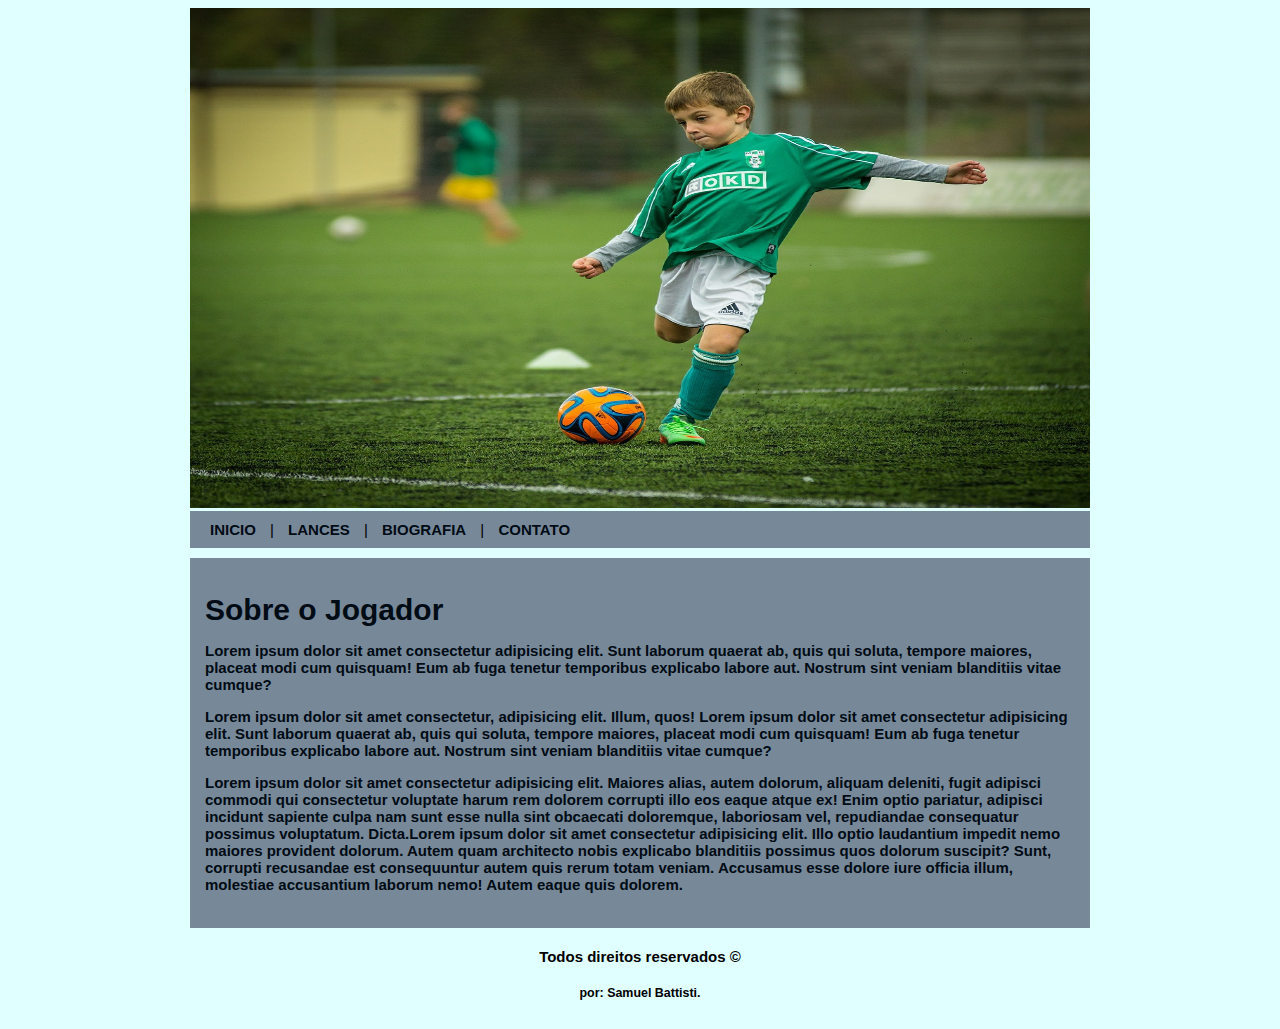
<file: index.html>
<!DOCTYPE html>
<html lang="pt-br">
<head>
    <meta charset="UTF-8">
    <meta http-equiv="X-UA-Compatible" content="IE=edge">
    <meta name="viewport" content="width=device-width, initial-scale=1.0">
    <title>Jogador</title>
    <link rel="stylesheet" href="style.css">
</head>
    <body>
        <div id="principal"> 
            <img class="imagem" src="/imgs/logo.jpg" alt="">    
            <div id="menu">
                <a href="/index.html">INICIO</a> |
                <a href="/lances.html">LANCES</a> |
                <a href="/biografia.html">BIOGRAFIA</a> | 
                <a href="/contato.html">CONTATO</a> 
            </div>
                <div id="conteudo">
                 <h1>Sobre o Jogador</h>
                   <p class="paragrafo">Lorem ipsum dolor sit amet consectetur adipisicing elit. Sunt laborum quaerat ab, quis qui soluta, tempore maiores, placeat modi cum quisquam! Eum ab fuga tenetur temporibus explicabo labore aut. Nostrum sint veniam blanditiis vitae cumque?</p>
                   <p class="paragrafo">Lorem ipsum dolor sit amet consectetur, adipisicing elit. Illum, quos! Lorem ipsum dolor sit amet consectetur adipisicing elit. Sunt laborum quaerat ab, quis qui soluta, tempore maiores, placeat modi cum quisquam! Eum ab fuga tenetur temporibus explicabo labore aut. Nostrum sint veniam blanditiis vitae cumque?</p>
                   <p class="paragrafo">Lorem ipsum dolor sit amet consectetur adipisicing elit. Maiores alias, autem dolorum, aliquam deleniti, fugit adipisci commodi qui consectetur voluptate harum rem dolorem corrupti illo eos eaque atque ex! Enim optio pariatur, adipisci incidunt sapiente culpa nam sunt esse nulla sint obcaecati doloremque, laboriosam vel, repudiandae consequatur possimus voluptatum. Dicta.Lorem ipsum dolor sit amet consectetur adipisicing elit. Illo optio laudantium impedit nemo maiores provident dolorum. Autem quam architecto nobis explicabo blanditiis possimus quos dolorum suscipit? Sunt, corrupti recusandae est consequuntur autem quis rerum totam veniam. Accusamus esse dolore iure officia illum, molestiae accusantium laborum nemo! Autem eaque quis dolorem.</p>
                </div>
                    <h4 class="direitos">Todos direitos reservados &copy; </h4>
                    <h5 class="direitos">por: Samuel Battisti. </h5>
             </div>
        

       
    </body>
</html>
</file>
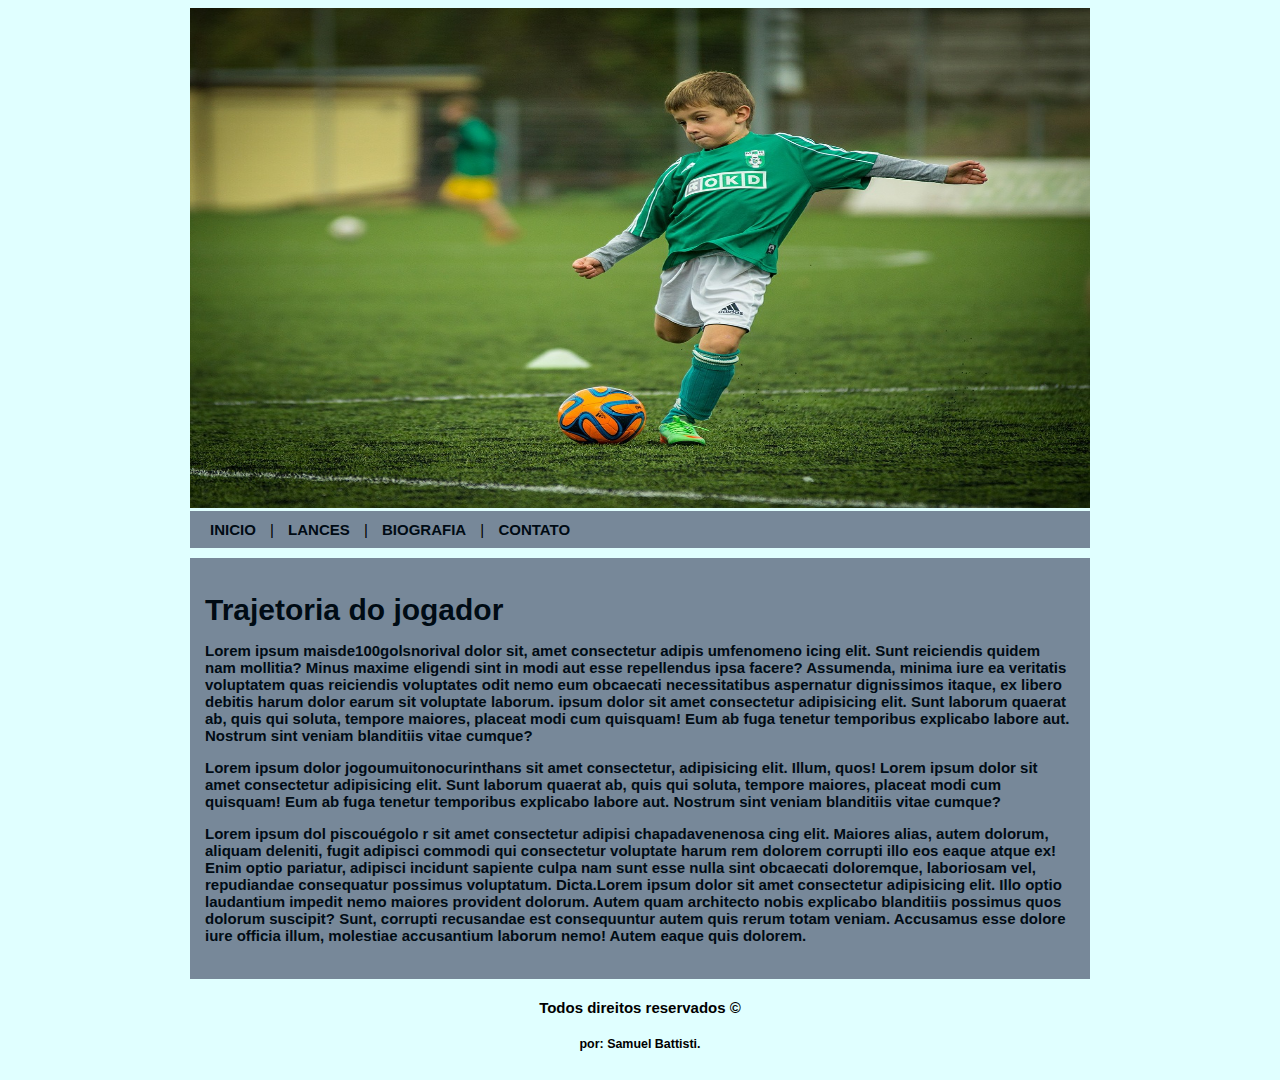
<file: biografia.html>
<!DOCTYPE html>
<html lang="pt-br">
<head>
    <meta charset="UTF-8">
    <meta http-equiv="X-UA-Compatible" content="IE=edge">
    <meta name="viewport" content="width=device-width, initial-scale=1.0">
    <title>Jogador</title>
    <link rel="stylesheet" href="style.css">
</head>
    <body>
        <div id="principal"> 
            <img class="imagem" src="/imgs/logo.jpg" alt="">    
            <div id="menu">
                <a href="/index.html">INICIO</a> |
                <a href="/lances.html">LANCES</a> |
                <a href="/biografia.html">BIOGRAFIA</a> | 
                <a href="/contato.html">CONTATO</a> 
            </div>
                <div id="conteudo">
                 <h1>Trajetoria do jogador</h>
                   <p class="paragrafo">Lorem ipsum maisde100golsnorival dolor sit, amet consectetur adipis umfenomeno icing elit. Sunt reiciendis quidem nam mollitia? Minus maxime eligendi sint in modi aut esse repellendus ipsa facere? Assumenda, minima iure ea veritatis voluptatem quas reiciendis voluptates odit nemo eum obcaecati necessitatibus aspernatur dignissimos itaque, ex libero debitis harum dolor earum sit voluptate laborum. ipsum dolor sit amet consectetur adipisicing elit. Sunt laborum quaerat ab, quis qui soluta, tempore maiores, placeat modi cum quisquam! Eum ab fuga tenetur temporibus explicabo labore aut. Nostrum sint veniam blanditiis vitae cumque?</p>
                   <p class="paragrafo">Lorem ipsum dolor jogoumuitonocurinthans sit amet consectetur, adipisicing elit. Illum, quos! Lorem ipsum dolor sit amet consectetur adipisicing elit. Sunt laborum quaerat ab, quis qui soluta, tempore maiores, placeat modi cum quisquam! Eum ab fuga tenetur temporibus explicabo labore aut. Nostrum sint veniam blanditiis vitae cumque?</p>
                   <p class="paragrafo">Lorem ipsum dol piscouégolo r sit amet consectetur adipisi chapadavenenosa cing elit. Maiores alias, autem dolorum, aliquam deleniti, fugit adipisci commodi qui consectetur voluptate harum rem dolorem corrupti illo eos eaque atque ex! Enim optio pariatur, adipisci incidunt sapiente culpa nam sunt esse nulla sint obcaecati doloremque, laboriosam vel, repudiandae consequatur possimus voluptatum. Dicta.Lorem ipsum dolor sit amet consectetur adipisicing elit. Illo optio laudantium impedit nemo maiores provident dolorum. Autem quam architecto nobis explicabo blanditiis possimus quos dolorum suscipit? Sunt, corrupti recusandae est consequuntur autem quis rerum totam veniam. Accusamus esse dolore iure officia illum, molestiae accusantium laborum nemo! Autem eaque quis dolorem.</p>
                </div>
                    <h4 class="direitos">Todos direitos reservados &copy; </h4>
                    <h5 class="direitos">por: Samuel Battisti. </h5>
             </div>
        

       
    </body>
</html>
</file>
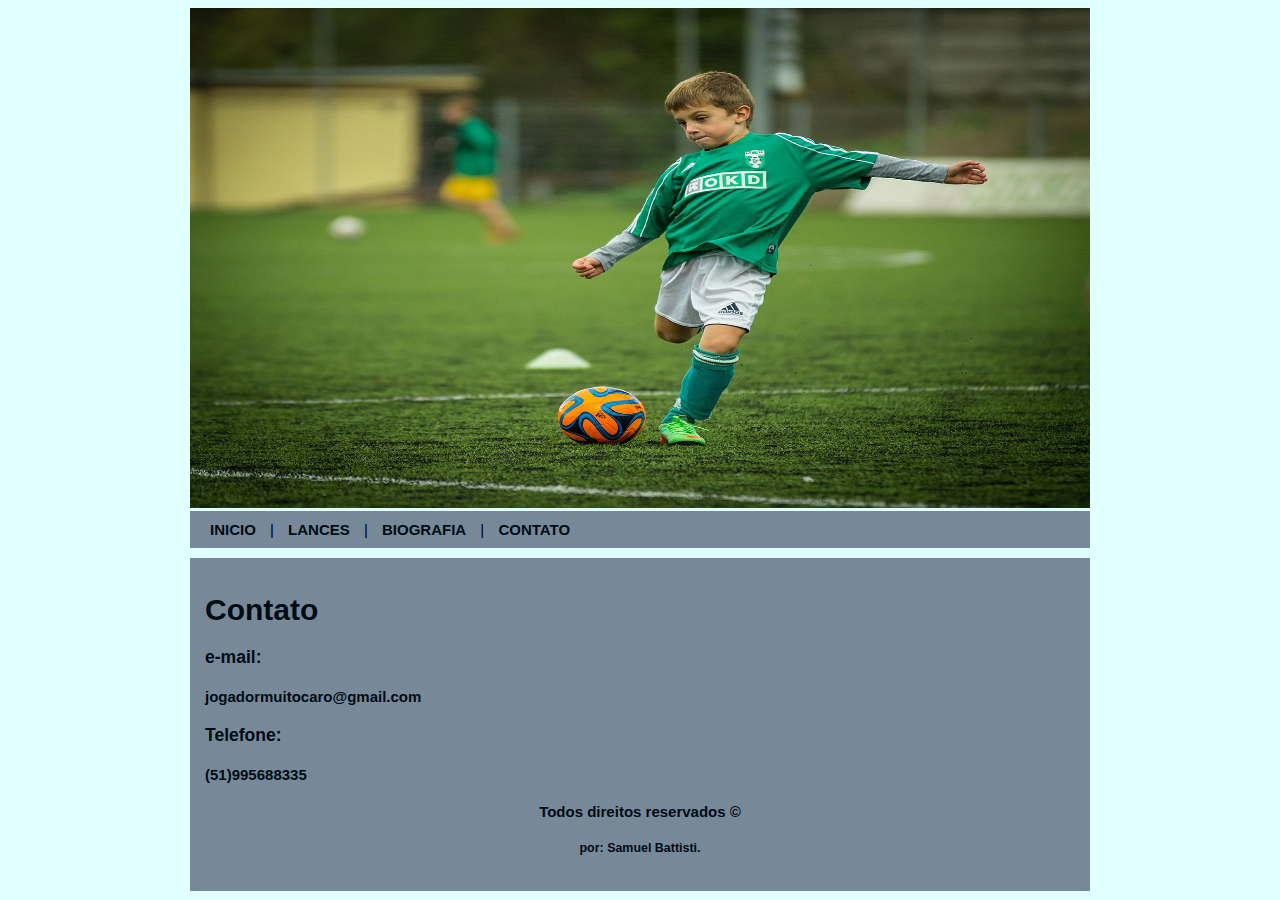
<file: contato.html>
<!DOCTYPE html>
<html lang="pt-br">
<head>
    <meta charset="UTF-8">
    <meta http-equiv="X-UA-Compatible" content="IE=edge">
    <meta name="viewport" content="width=device-width, initial-scale=1.0">
    <title>Jogador</title>
    <link rel="stylesheet" href="style.css">
</head>
    <body>
        <div id="principal"> 
            <img class="imagem" src="/imgs/logo.jpg" alt="">    
            <div id="menu">
                <a href="/index.html">INICIO</a> |
                <a href="/lances.html">LANCES</a> |
                <a href="/biografia.html">BIOGRAFIA</a> | 
                <a href="/contato.html">CONTATO</a> 
            </div>
                <div id="conteudo">
                 <h1>Contato</h1>
                    <h3>e-mail:</h3> <h4>jogadormuitocaro@gmail.com</h4>
                    <h3>Telefone:</h3><h4>(51)995688335</h4>
                    <h4 class="direitos">Todos direitos reservados &copy; </h4>
                    <h5 class="direitos">por: Samuel Battisti. </h5>
             </div>
        

       
    </body>
</html>
</file>
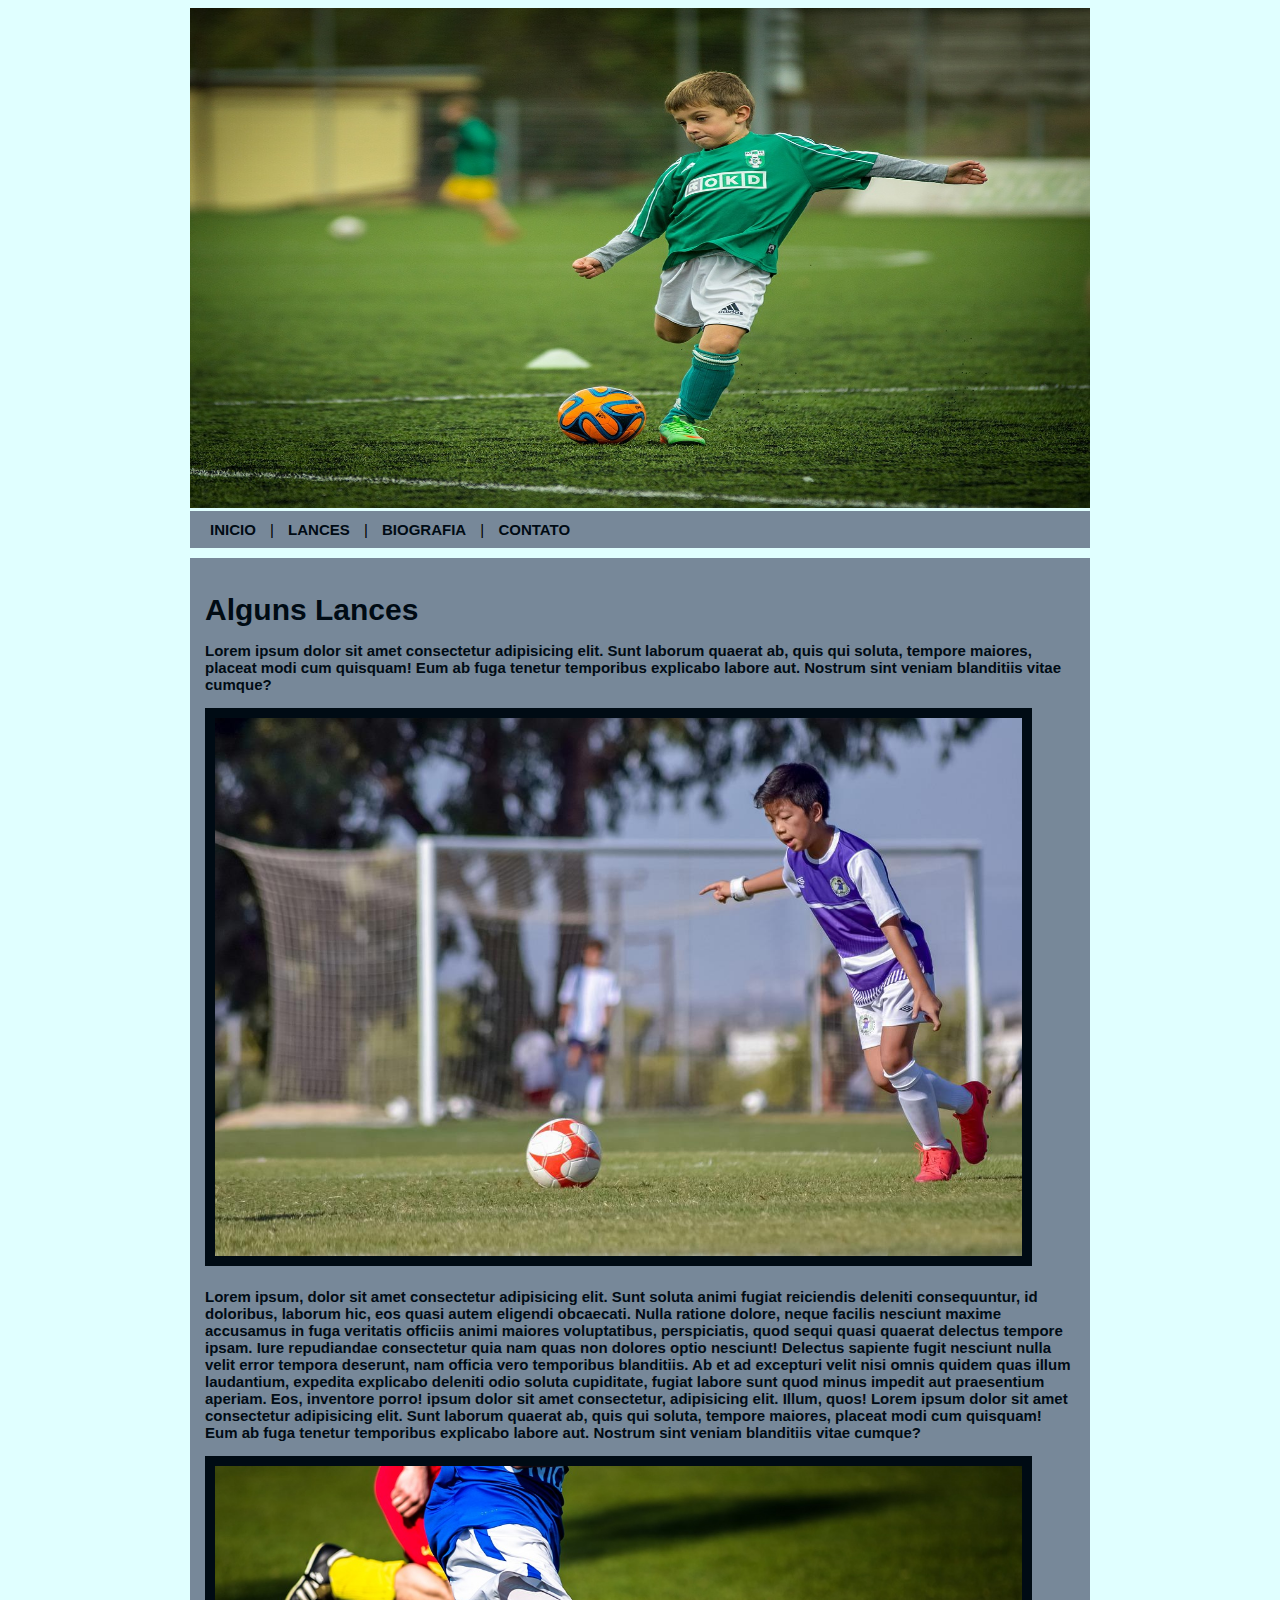
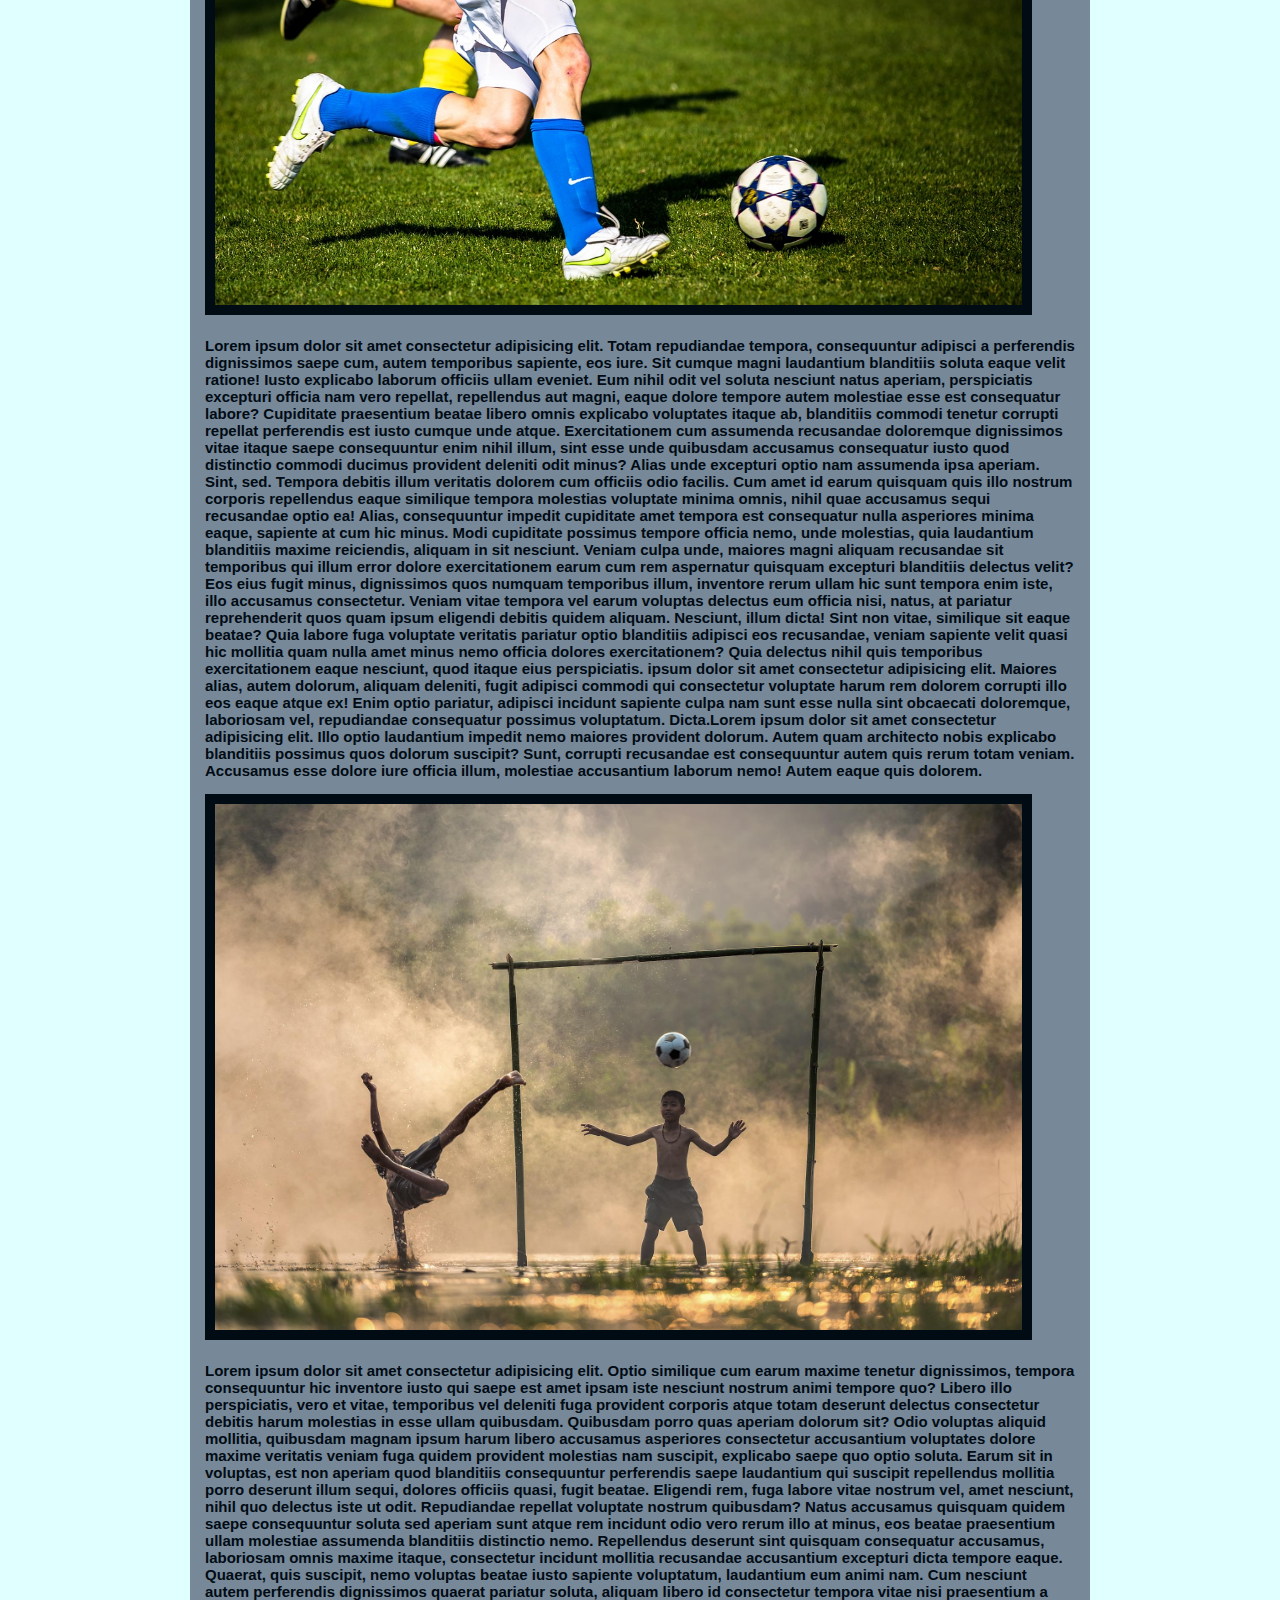
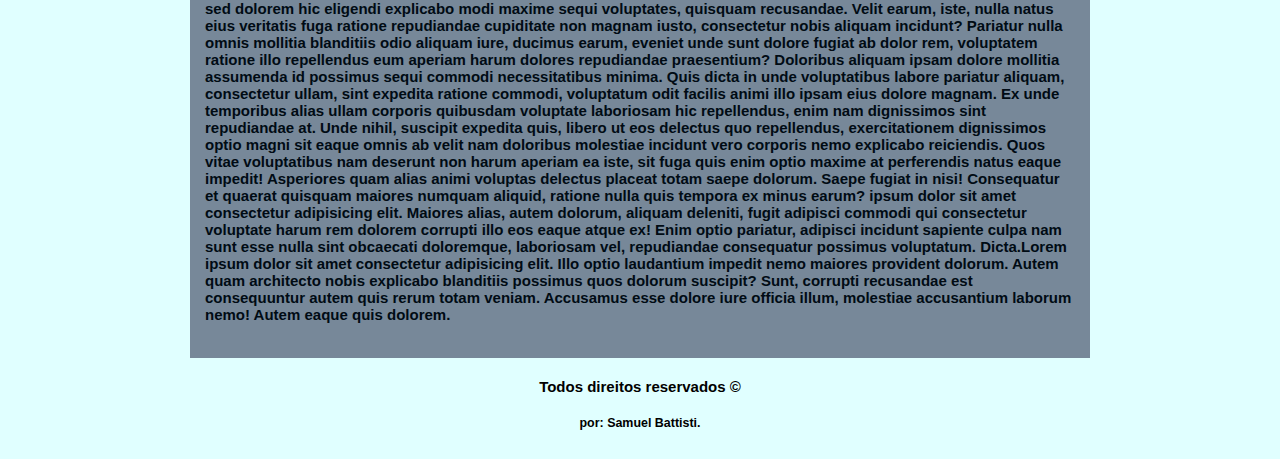
<file: lances.html>
<!DOCTYPE html>
<html lang="pt-br">
<head>
    <meta charset="UTF-8">
    <meta http-equiv="X-UA-Compatible" content="IE=edge">
    <meta name="viewport" content="width=device-width, initial-scale=1.0">
    <title>Jogador</title>
    <link rel="stylesheet" href="style.css">
</head>
    <body>
        <div id="principal"> 
            <img class="imagem" src="/imgs/logo.jpg" alt="">    
            <div id="menu">
                <a href="/index.html">INICIO</a> |
                <a href="/lances.html">LANCES</a> |
                <a href="/biografia.html">BIOGRAFIA</a> | 
                <a href="/contato.html">CONTATO</a> 
            </div>
                <div id="conteudo">
                 <h1>Alguns Lances </h>
                    <p class="paragrafo">Lorem ipsum dolor sit amet consectetur adipisicing elit. Sunt laborum quaerat ab, quis qui soluta, tempore maiores, placeat modi cum quisquam! Eum ab fuga tenetur temporibus explicabo labore aut. Nostrum sint veniam blanditiis vitae cumque?</p>
                        <img class="foto"src="/imgs/boy-7056003_1280.jpg" alt="">
                    <p class="paragrafo">Lorem ipsum, dolor sit amet consectetur adipisicing elit. Sunt soluta animi fugiat reiciendis deleniti consequuntur, id doloribus, laborum hic, eos quasi autem eligendi obcaecati. Nulla ratione dolore, neque facilis nesciunt maxime accusamus in fuga veritatis officiis animi maiores voluptatibus, perspiciatis, quod sequi quasi quaerat delectus tempore ipsam. Iure repudiandae consectetur quia nam quas non dolores optio nesciunt! Delectus sapiente fugit nesciunt nulla velit error tempora deserunt, nam officia vero temporibus blanditiis. Ab et ad excepturi velit nisi omnis quidem quas illum laudantium, expedita explicabo deleniti odio soluta cupiditate, fugiat labore sunt quod minus impedit aut praesentium aperiam. Eos, inventore porro! ipsum dolor sit amet consectetur, adipisicing elit. Illum, quos! Lorem ipsum dolor sit amet consectetur adipisicing elit. Sunt laborum quaerat ab, quis qui soluta, tempore maiores, placeat modi cum quisquam! Eum ab fuga tenetur temporibus explicabo labore aut. Nostrum sint veniam blanditiis vitae cumque?</p>
                        <img class="foto" src="/imgs/soccer-1331838_1280.jpg" alt="">
                    <p class="paragrafo">Lorem ipsum dolor sit amet consectetur adipisicing elit. Totam repudiandae tempora, consequuntur adipisci a perferendis dignissimos saepe cum, autem temporibus sapiente, eos iure. Sit cumque magni laudantium blanditiis soluta eaque velit ratione! Iusto explicabo laborum officiis ullam eveniet. Eum nihil odit vel soluta nesciunt natus aperiam, perspiciatis excepturi officia nam vero repellat, repellendus aut magni, eaque dolore tempore autem molestiae esse est consequatur labore? Cupiditate praesentium beatae libero omnis explicabo voluptates itaque ab, blanditiis commodi tenetur corrupti repellat perferendis est iusto cumque unde atque. Exercitationem cum assumenda recusandae doloremque dignissimos vitae itaque saepe consequuntur enim nihil illum, sint esse unde quibusdam accusamus consequatur iusto quod distinctio commodi ducimus provident deleniti odit minus? Alias unde excepturi optio nam assumenda ipsa aperiam. Sint, sed. Tempora debitis illum veritatis dolorem cum officiis odio facilis. Cum amet id earum quisquam quis illo nostrum corporis repellendus eaque similique tempora molestias voluptate minima omnis, nihil quae accusamus sequi recusandae optio ea! Alias, consequuntur impedit cupiditate amet tempora est consequatur nulla asperiores minima eaque, sapiente at cum hic minus. Modi cupiditate possimus tempore officia nemo, unde molestias, quia laudantium blanditiis maxime reiciendis, aliquam in sit nesciunt. Veniam culpa unde, maiores magni aliquam recusandae sit temporibus qui illum error dolore exercitationem earum cum rem aspernatur quisquam excepturi blanditiis delectus velit? Eos eius fugit minus, dignissimos quos numquam temporibus illum, inventore rerum ullam hic sunt tempora enim iste, illo accusamus consectetur. Veniam vitae tempora vel earum voluptas delectus eum officia nisi, natus, at pariatur reprehenderit quos quam ipsum eligendi debitis quidem aliquam. Nesciunt, illum dicta! Sint non vitae, similique sit eaque beatae? Quia labore fuga voluptate veritatis pariatur optio blanditiis adipisci eos recusandae, veniam sapiente velit quasi hic mollitia quam nulla amet minus nemo officia dolores exercitationem? Quia delectus nihil quis temporibus exercitationem eaque nesciunt, quod itaque eius perspiciatis. ipsum dolor sit amet consectetur adipisicing elit. Maiores alias, autem dolorum, aliquam deleniti, fugit adipisci commodi qui consectetur voluptate harum rem dolorem corrupti illo eos eaque atque ex! Enim optio pariatur, adipisci incidunt sapiente culpa nam sunt esse nulla sint obcaecati doloremque, laboriosam vel, repudiandae consequatur possimus voluptatum. Dicta.Lorem ipsum dolor sit amet consectetur adipisicing elit. Illo optio laudantium impedit nemo maiores provident dolorum. Autem quam architecto nobis explicabo blanditiis possimus quos dolorum suscipit? Sunt, corrupti recusandae est consequuntur autem quis rerum totam veniam. Accusamus esse dolore iure officia illum, molestiae accusantium laborum nemo! Autem eaque quis dolorem.</p>
                        <img class="foto" src="/imgs/children-g3f366dade_1920.jpg" alt="">
                      <p class="paragrafo">Lorem ipsum dolor sit amet consectetur adipisicing elit. Optio similique cum earum maxime tenetur dignissimos, tempora consequuntur hic inventore iusto qui saepe est amet ipsam iste nesciunt nostrum animi tempore quo? Libero illo perspiciatis, vero et vitae, temporibus vel deleniti fuga provident corporis atque totam deserunt delectus consectetur debitis harum molestias in esse ullam quibusdam. Quibusdam porro quas aperiam dolorum sit? Odio voluptas aliquid mollitia, quibusdam magnam ipsum harum libero accusamus asperiores consectetur accusantium voluptates dolore maxime veritatis veniam fuga quidem provident molestias nam suscipit, explicabo saepe quo optio soluta. Earum sit in voluptas, est non aperiam quod blanditiis consequuntur perferendis saepe laudantium qui suscipit repellendus mollitia porro deserunt illum sequi, dolores officiis quasi, fugit beatae. Eligendi rem, fuga labore vitae nostrum vel, amet nesciunt, nihil quo delectus iste ut odit. Repudiandae repellat voluptate nostrum quibusdam? Natus accusamus quisquam quidem saepe consequuntur soluta sed aperiam sunt atque rem incidunt odio vero rerum illo at minus, eos beatae praesentium ullam molestiae assumenda blanditiis distinctio nemo. Repellendus deserunt sint quisquam consequatur accusamus, laboriosam omnis maxime itaque, consectetur incidunt mollitia recusandae accusantium excepturi dicta tempore eaque. Quaerat, quis suscipit, nemo voluptas beatae iusto sapiente voluptatum, laudantium eum animi nam. Cum nesciunt autem perferendis dignissimos quaerat pariatur soluta, aliquam libero id consectetur tempora vitae nisi praesentium a sed dolorem hic eligendi explicabo modi maxime sequi voluptates, quisquam recusandae. Velit earum, iste, nulla natus eius veritatis fuga ratione repudiandae cupiditate non magnam iusto, consectetur nobis aliquam incidunt? Pariatur nulla omnis mollitia blanditiis odio aliquam iure, ducimus earum, eveniet unde sunt dolore fugiat ab dolor rem, voluptatem ratione illo repellendus eum aperiam harum dolores repudiandae praesentium? Doloribus aliquam ipsam dolore mollitia assumenda id possimus sequi commodi necessitatibus minima. Quis dicta in unde voluptatibus labore pariatur aliquam, consectetur ullam, sint expedita ratione commodi, voluptatum odit facilis animi illo ipsam eius dolore magnam. Ex unde temporibus alias ullam corporis quibusdam voluptate laboriosam hic repellendus, enim nam dignissimos sint repudiandae at. Unde nihil, suscipit expedita quis, libero ut eos delectus quo repellendus, exercitationem dignissimos optio magni sit eaque omnis ab velit nam doloribus molestiae incidunt vero corporis nemo explicabo reiciendis. Quos vitae voluptatibus nam deserunt non harum aperiam ea iste, sit fuga quis enim optio maxime at perferendis natus eaque impedit! Asperiores quam alias animi voluptas delectus placeat totam saepe dolorum. Saepe fugiat in nisi! Consequatur et quaerat quisquam maiores numquam aliquid, ratione nulla quis tempora ex minus earum? ipsum dolor sit amet consectetur adipisicing elit. Maiores alias, autem dolorum, aliquam deleniti, fugit adipisci commodi qui consectetur voluptate harum rem dolorem corrupti illo eos eaque atque ex! Enim optio pariatur, adipisci incidunt sapiente culpa nam sunt esse nulla sint obcaecati doloremque, laboriosam vel, repudiandae consequatur possimus voluptatum. Dicta.Lorem ipsum dolor sit amet consectetur adipisicing elit. Illo optio laudantium impedit nemo maiores provident dolorum. Autem quam architecto nobis explicabo blanditiis possimus quos dolorum suscipit? Sunt, corrupti recusandae est consequuntur autem quis rerum totam veniam. Accusamus esse dolore iure officia illum, molestiae accusantium laborum nemo! Autem eaque quis dolorem.</p>
                    </div>
                    <h4 class="direitos">Todos direitos reservados &copy; </h4>
                    <h5 class="direitos">por: Samuel Battisti. </h5>
             </div>
        

       
    </body>
</html>
</file>
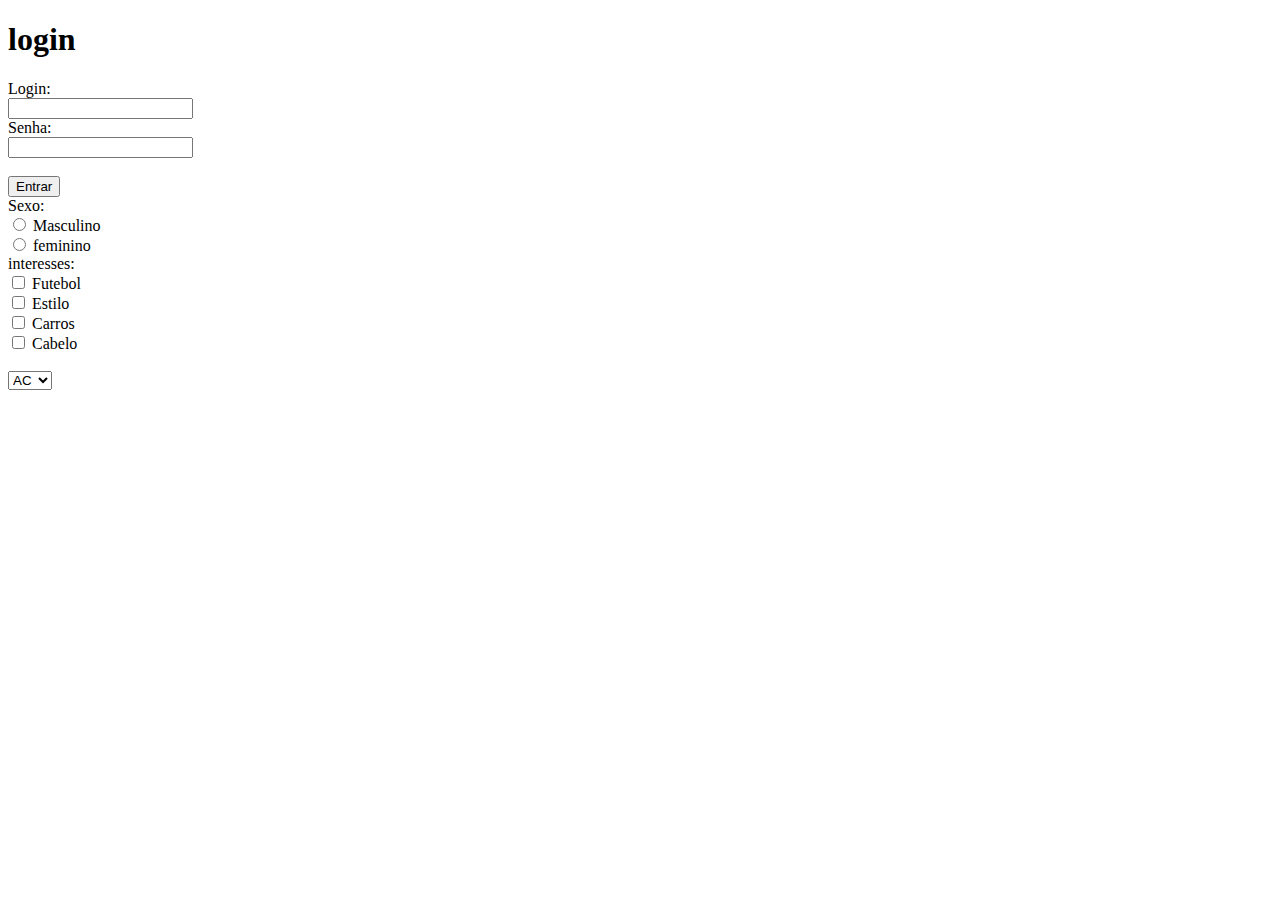
<file: secundary.html>
<!DOCTYPE html>
<html lang="en">
<head>
    <meta charset="UTF-8">
    <meta http-equiv="X-UA-Compatible" content="IE=edge">
    <meta name="viewport" content="width=device-width, initial-scale=1.0">
    <title>Pagina 2</title>
</head>
<body>
    <h1>login</h1>
        <form action="">
            Login: <br>
            <input type="text" name="" id="">
            <br>  Senha: <br>
            <input type="password" name="" id="">
            <br>
            <br>
            <input type="submit" value="Entrar">
            <br>
             Sexo:<br>
            <input type="radio" name="sexo" value="m"> Masculino<br>
            <input type="radio" name="sexo" value="f"> feminino<br>
            interesses:
            <br>
            <input type="checkbox" name="interesses" value=""> Futebol<br>
            <input type="checkbox" name="interesses" value=""> Estilo<br>
            <input type="checkbox" name="interesses" value=""> Carros<br>
            <input type="checkbox" name="interesses" value=""> Cabelo<br>
          <br>
            <select name="Estado" id=""> 
                <option value="">AC</option>
                <option value="">AL</option>
                <option value="">AP</option>
                <option value="">AM</option>
                <option value="">BA</option>
                <option value="">CE</option>
                <option value="">ES</option>
                <option value="">GO</option>
                <option value="">MA</option>
                <option value="">MT</option>
                <option value="">MS</option>
                <option value="">MG</option>
                <option value="">PA</option>
                <option value="">PB</option>
                <option value="">PR</option>
                <option value="">PE</option>
                <option value="">PI</option>
                <option value="">RJ</option>
                <option value="">RN</option>
                <option value="">RS</option>
                <option value="">RO</option>
                <option value="">RR</option>
                <option value="">SC</option>
                <option value="">SP</option>
                <option value="">SE</option>
                <option value="">TO</option>
                <option value="">DF</option>
               
               
            </select>
        </form>
        
</body>
</html>
</file>
<file: style.css>
*{
    box-sizing: border-box;
}
body{
   background: lightcyan;
    font: 15px Arial;
    display: flex;
    justify-content: center;
}

#principal {
    width: 900px;
}



.imagem {
    width: 900px;
    height: 500px;
}


#menu{
    background: lightslategray;
    padding: 10px;
    
}
a {
    color: rgb(0, 11, 20);
    text-decoration: none;
    font-weight: bold;
    padding: 10px;
}

#conteudo .paragrafo{
    font-family: 'Franklin Gothic Medium', 'Arial Narrow', Arial, sans-serif;
    font-size: 15px;
    
}
#conteudo{
    margin-top: 10px;
    padding: 15px;
    background-color: lightslategray;
    color: rgb(0, 11, 20);
}

.direitos{
    text-align: center;
}

.foto{
    width: 95%;
    border: 10px solid rgb(0, 11, 20);
}
</file>
